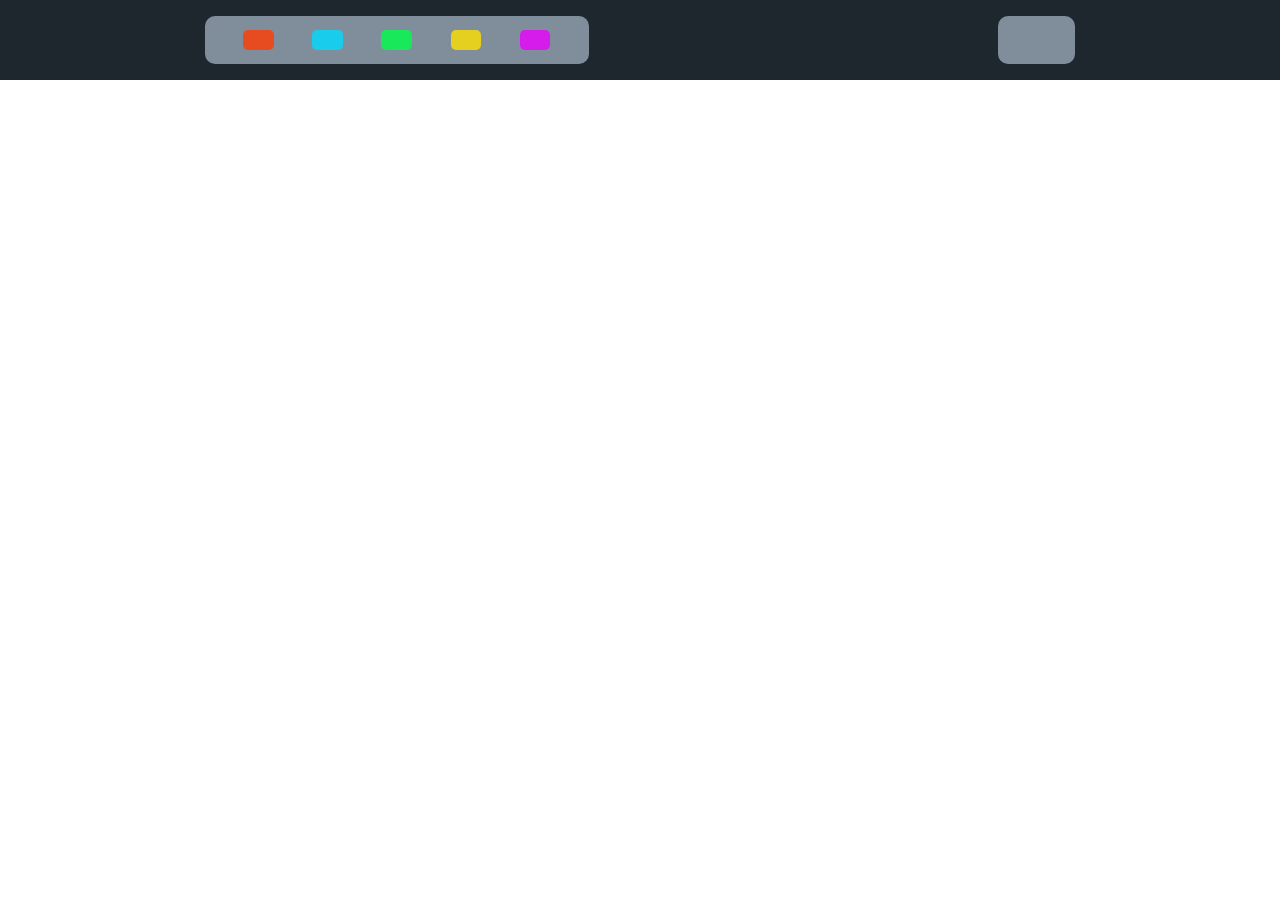
<file: TicketManagementApp/Activity/index.html>
<!DOCTYPE html>
<html lang="en">
<head>
    <meta charset="UTF-8">
    <meta name="viewport" content="width=device-width, initial-scale=1.0">
    <title>Ticket Management App</title>
    <link rel="stylesheet" href="style.css">
    <link rel="stylesheet" href="https://cdnjs.cloudflare.com/ajax/libs/font-awesome/5.15.3/css/all.min.css" integrity="sha512-iBBXm8fW90+nuLcSKlbmrPcLa0OT92xO1BIsZ+ywDWZCvqsWgccV3gFoRBv0z+8dLJgyAHIhR35VZc2oM/gI1w==" crossorigin="anonymous" referrerpolicy="no-referrer" />
    <link rel="preconnect" href="https://fonts.googleapis.com">
<link rel="preconnect" href="https://fonts.gstatic.com" crossorigin>
<link href="https://fonts.googleapis.com/css2?family=Frank+Ruhl+Libre&display=swap" rel="stylesheet">
</head>
<body>
    <div class="header">
        <div class="tickets-filter">
            <div class="filter red"></div>
            <div class="filter blue"></div>
            <div class="filter green"></div>
            <div class="filter yellow"></div>
            <div class="filter purple"></div>
        </div>
            <div class="ticket-actions">
              <div class="open-modal">
                <i class="fas fa-plus"></i>
              </div>
              <div class="close-modal">
                <i class="fas fa-times"></i>
              </div>  
        </div>
    </div>
    <div class="ticket-container">
      
  </div>
 <script src="./script.js"></script>   
</body>
</html>
</file>
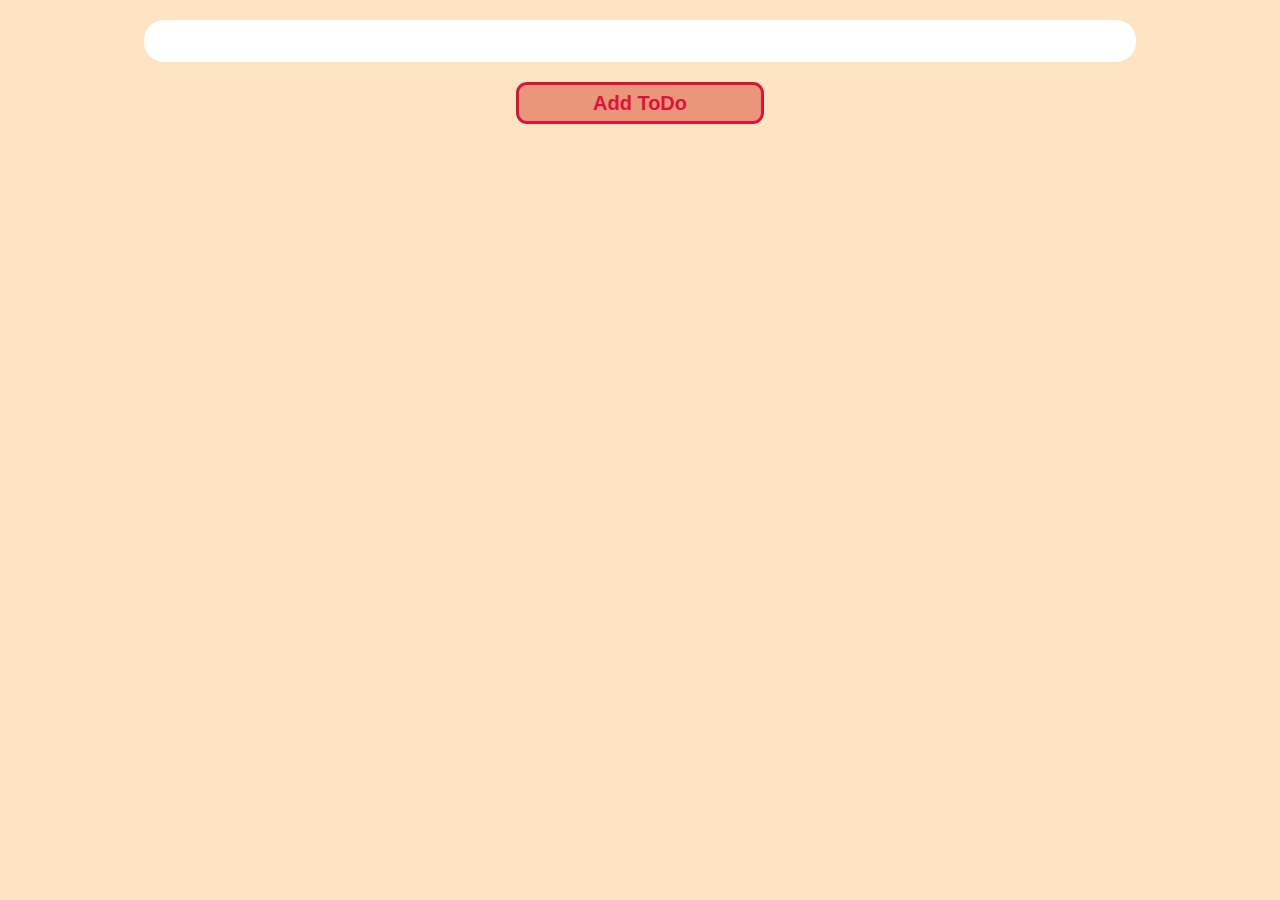
<file: ToDoApp/Activity/index.html>
<!DOCTYPE html>
<html lang="en">
<head>
    <meta charset="UTF-8">
    <meta name="viewport" content="width=device-width, initial-scale=1.0">
    <title>ToDo App</title>
    <link rel="stylesheet" href="style.css">
</head>
<body>
    <div class="todo-input-container">
       <input type="text" class="todo-input">
       <button class="add-todo">Add ToDo</button> 
    </div>
    <div class="todos-list-container">

    </div>
  <script src="script.js"></script>  
</body>
</html>
</file>
<file: TicketManagementApp/Activity/style.css>
* {
    box-sizing: border-box;
    margin: 0px;
    padding: 0px;
}

.header {
    background-color: #1e272e;
    height: 80px;
    display: flex;
    align-content: center;
    flex-wrap: wrap;
    justify-content: space-around;
}

.tickets-filter {
    display: flex;
    height: 60%;
    background-color: #808e9b;
    width: 30%;
    justify-content: space-evenly;
    align-content: center;
    flex-wrap: wrap;
    border-radius: 10px;
}

.filter {
    height: 40%;
    width: 8%;
    border-radius: 5px;
    opacity: 0.8;
}

.filter:hover {
    opacity: 1;
    transform: scale(1.2);
}

.red {
    background-color: #FF3C00;
}

.blue {
    background-color: #00DCFF;
}

.green {
    background-color: #00FF4B;
}

.yellow {
    background-color: #FFE100;
}

.purple {
    background-color: #EB00FF;
}

.ticket-actions {
    display: flex;
    height: 60%;
    background-color: #808e9b;
    width: 6%;
    flex-wrap: wrap;
    border-radius: 10px;
}

.ticket-actions div {
    height: 100%;
    width: 50%;
    display: flex;
    justify-content: center;
    align-items: center;
    border-radius: 10px;
}

.ticket-actions div:hover {
    background-color: #636e72;
}

.ticket-actions i {
    font-size: 22px;
    color: #1e272e;
}

.ticket-container {
    height: calc(100vh - 80px);
    padding: 20px;
    display: flex;
    align-content: flex-start;
    justify-content: space-evenly;
    flex-wrap: wrap;
    grid-gap: 40px;
}

.ticket-modal {
    position: absolute;
    top: 35%;
    left: calc(50vw - 200px);
    height: 300px;
    width: 500px;
    border: 1px solid lightgrey;
    display: flex;
}

.ticket-text {
    width: 80%;
    background-color: #808e9b;
    outline: none;
    padding: 5px;
    font-size: 22px;
    overflow: auto;
    font-family: 'Frank Ruhl Libre', serif;
}

.ticket-filter {
    width: 20%;
    background-color: #1e272e;
    display: flex;
    flex-direction: column;
    justify-content: space-around;
    align-items: center;
}

.ticket-filters {
    height: 10%;
    width: 55%;
    border-radius: 6px;
    opacity: 0.5;
}

.selected-filter {
    border: 3px solid white;
    opacity: 1;
}

.ticket-filters:hover {
    opacity: 1;
}

.ticket {
    height: 150px;
    width: 250px;
    border: 1px solid lightgray;
}

.ticket-header {
    height: 10%;
    border-bottom: 1px solid lightgray;
}

.ticket-content {
    height: 90%;
    display: flex;
    flex-direction: column;
    justify-content: space-around;
    align-items: center;
    padding: 10px;
    /* word-break: break-word; */
}

.ticket-info {
    width: 100%;
    display: flex;
    justify-content: space-between;
}

.ticket-info div {
}

.ticket-value {
    height: 80%;
    width: 100%;
    display: flex;
    justify-content: center;
    align-items: center;
    word-break: break-word;
}
</file>
<file: ToDoApp/Activity/style.css>
* {
    box-sizing: border-box;
    margin: 0px;
    padding: 0px;
    ; }

body {
    background-color: bisque;
}

.todo-input-container {
    height: 100px;
    padding: 20px;
}

.todo-input {
    height: 70%;
    width: 80%;
    display: block;
    border-radius: 20px;
    margin: auto;
    font-size: 20px;
    padding: 10px;
    border: 0px;
    font-style: normal;
    margin-bottom: 20px;
    padding: 10px;
    outline: none;
}

.add-todo {
    margin: auto;
    display: block;
    height: 70%;
    width: 20%;
    border-radius: 11px;
    background-color: darksalmon;
    font-weight: bold;
    border: 3px solid;
    color: crimson;
    font-size: 20px;
}

.todos-list-container {
    padding: 10px;
}

.todo-item {
    width: 60%;
    margin: auto;
    margin-top: 40px;
    background-color: darksalmon;
    border-radius: 15px;
    padding: 10px;
    text-align: center;
}

.todo {
    color: white;
    font-size: 20px;
    padding: 5px;
}

.delete {
    background-color: #ff3838;
    color: white;
    width: 80px;
    height: 25px;
}
</file>
